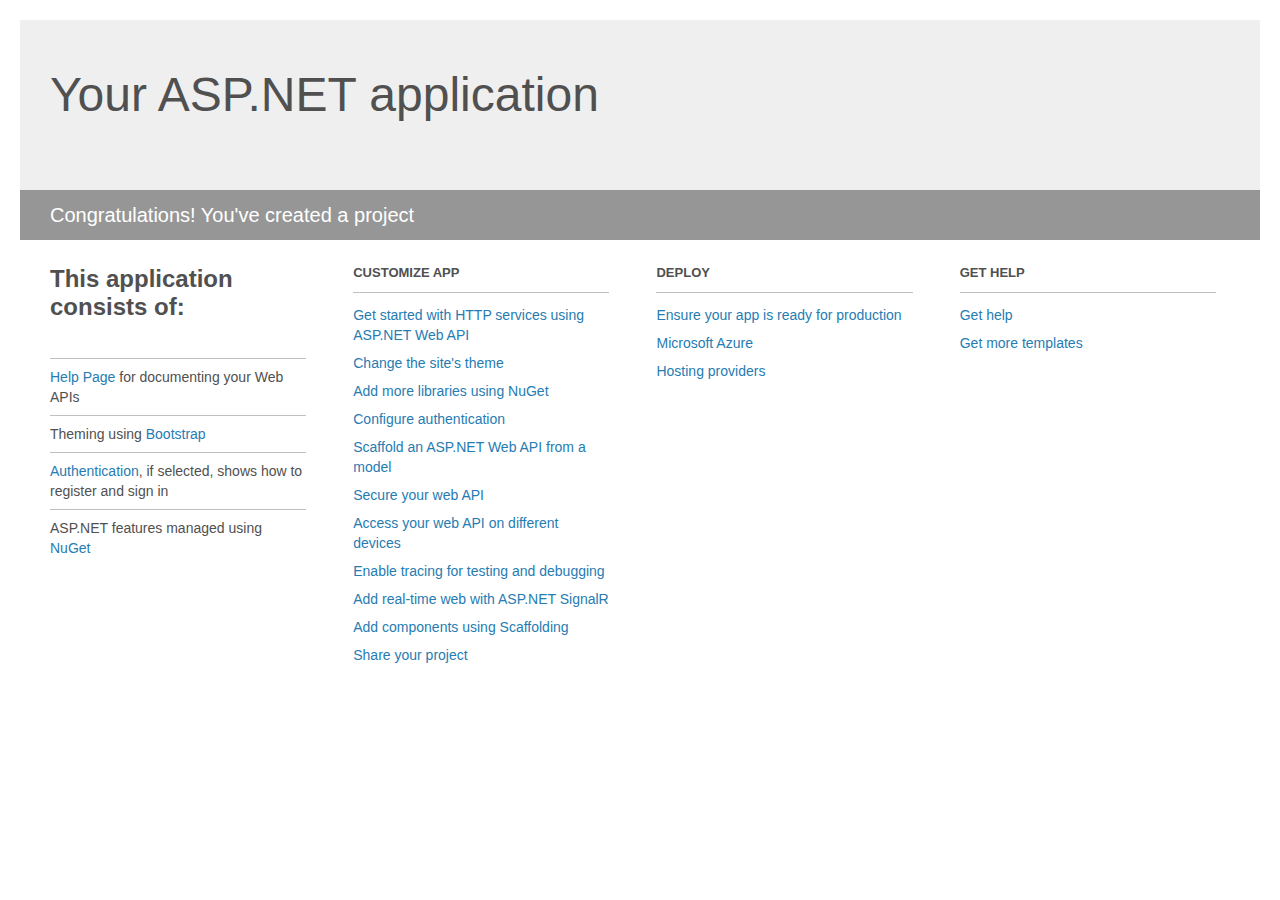
<file: MovieManiacs/MovieManiacs.Notifier/Project_Readme.html>
﻿<!DOCTYPE html>
<html lang="en">
<head>
    <meta charset="utf-8" />
    <title>Your ASP.NET application</title>
    <style>
        body {
            background: #fff;
            color: #505050;
            font: 14px 'Segoe UI', tahoma, arial, helvetica, sans-serif;
            margin: 20px;
            padding: 0;
        }

        #header {
            background: #efefef;
            padding: 0;
        }

        h1 {
            font-size: 48px;
            font-weight: normal;
            margin: 0;
            padding: 0 30px;
            line-height: 150px;
        }

        p {
            font-size: 20px;
            color: #fff;
            background: #969696;
            padding: 0 30px;
            line-height: 50px;
        }

        #main {
            padding: 5px 30px;
        }

        .section {
            width: 21.7%;
            float: left;
            margin: 0 0 0 4%;
        }

            .section h2 {
                font-size: 13px;
                text-transform: uppercase;
                margin: 0;
                border-bottom: 1px solid silver;
                padding-bottom: 12px;
                margin-bottom: 8px;
            }

            .section.first {
                margin-left: 0;
            }

                .section.first h2 {
                    font-size: 24px;
                    text-transform: none;
                    margin-bottom: 25px;
                    border: none;
                }

                .section.first li {
                    border-top: 1px solid silver;
                    padding: 8px 0;
                }

            .section.last {
                margin-right: 0;
            }

        ul {
            list-style: none;
            padding: 0;
            margin: 0;
            line-height: 20px;
        }

        li {
            padding: 4px 0;
        }

        a {
            color: #267cb2;
            text-decoration: none;
        }

            a:hover {
                text-decoration: underline;
            }
    </style>
</head>
<body>

    <div id="header">
        <h1>Your ASP.NET application</h1>
        <p>Congratulations! You've created a project</p>
    </div>

    <div id="main">
        <div class="section first">
            <h2>This application consists of:</h2>
            <ul>
                <li><a href="http://go.microsoft.com/fwlink/?LinkID=615543">Help Page</a> for documenting your Web APIs</li>
                <li>Theming using <a href="http://go.microsoft.com/fwlink/?LinkID=615519">Bootstrap</a></li>
                <li><a href="http://go.microsoft.com/fwlink/?LinkID=320957">Authentication</a>, if selected, shows how to register and sign in</li>
                <li>ASP.NET features managed using <a href="http://go.microsoft.com/fwlink/?LinkID=320958">NuGet</a></li>
            </ul>
        </div>

        <div class="section">
            <h2>Customize app</h2>
            <ul>
                <li><a href="http://go.microsoft.com/fwlink/?LinkID=320959">Get started with HTTP services using ASP.NET Web API</a></li>
                <li><a href="http://go.microsoft.com/fwlink/?LinkID=320960">Change the site's theme</a></li>
                <li><a href="http://go.microsoft.com/fwlink/?LinkID=320961">Add more libraries using NuGet</a></li>
                <li><a href="http://go.microsoft.com/fwlink/?LinkID=320962">Configure authentication</a></li>
                <li><a href="http://go.microsoft.com/fwlink/?LinkID=320963">Scaffold an ASP.NET Web API from a model</a></li>
                <li><a href="http://go.microsoft.com/fwlink/?LinkID=615545">Secure your web API</a></li>
                <li><a href="http://go.microsoft.com/fwlink/?LinkID=615544">Access your web API on different devices</a></li>
                <li><a href="http://go.microsoft.com/fwlink/?LinkID=615546">Enable tracing for testing and debugging</a></li>
                <li><a href="http://go.microsoft.com/fwlink/?LinkID=615530">Add real-time web with ASP.NET SignalR</a></li>
                <li><a href="http://go.microsoft.com/fwlink/?LinkID=615531">Add components using Scaffolding</a></li>
                <li><a href="http://go.microsoft.com/fwlink/?LinkID=615533">Share your project</a></li>
            </ul>
        </div>

        <div class="section">
            <h2>Deploy</h2>
            <ul>
                <li><a href="http://go.microsoft.com/fwlink/?LinkID=615534">Ensure your app is ready for production</a></li>
                <li><a href="http://go.microsoft.com/fwlink/?LinkID=615535">Microsoft Azure</a></li>
                <li><a href="http://go.microsoft.com/fwlink/?LinkID=615536">Hosting providers</a></li>
            </ul>
        </div>

        <div class="section last">
            <h2>Get help</h2>
            <ul>
                <li><a href="http://go.microsoft.com/fwlink/?LinkID=615537">Get help</a></li>
                <li><a href="http://go.microsoft.com/fwlink/?LinkID=615538">Get more templates</a></li>
            </ul>
        </div>
    </div>
</body>
</html>
</file>
